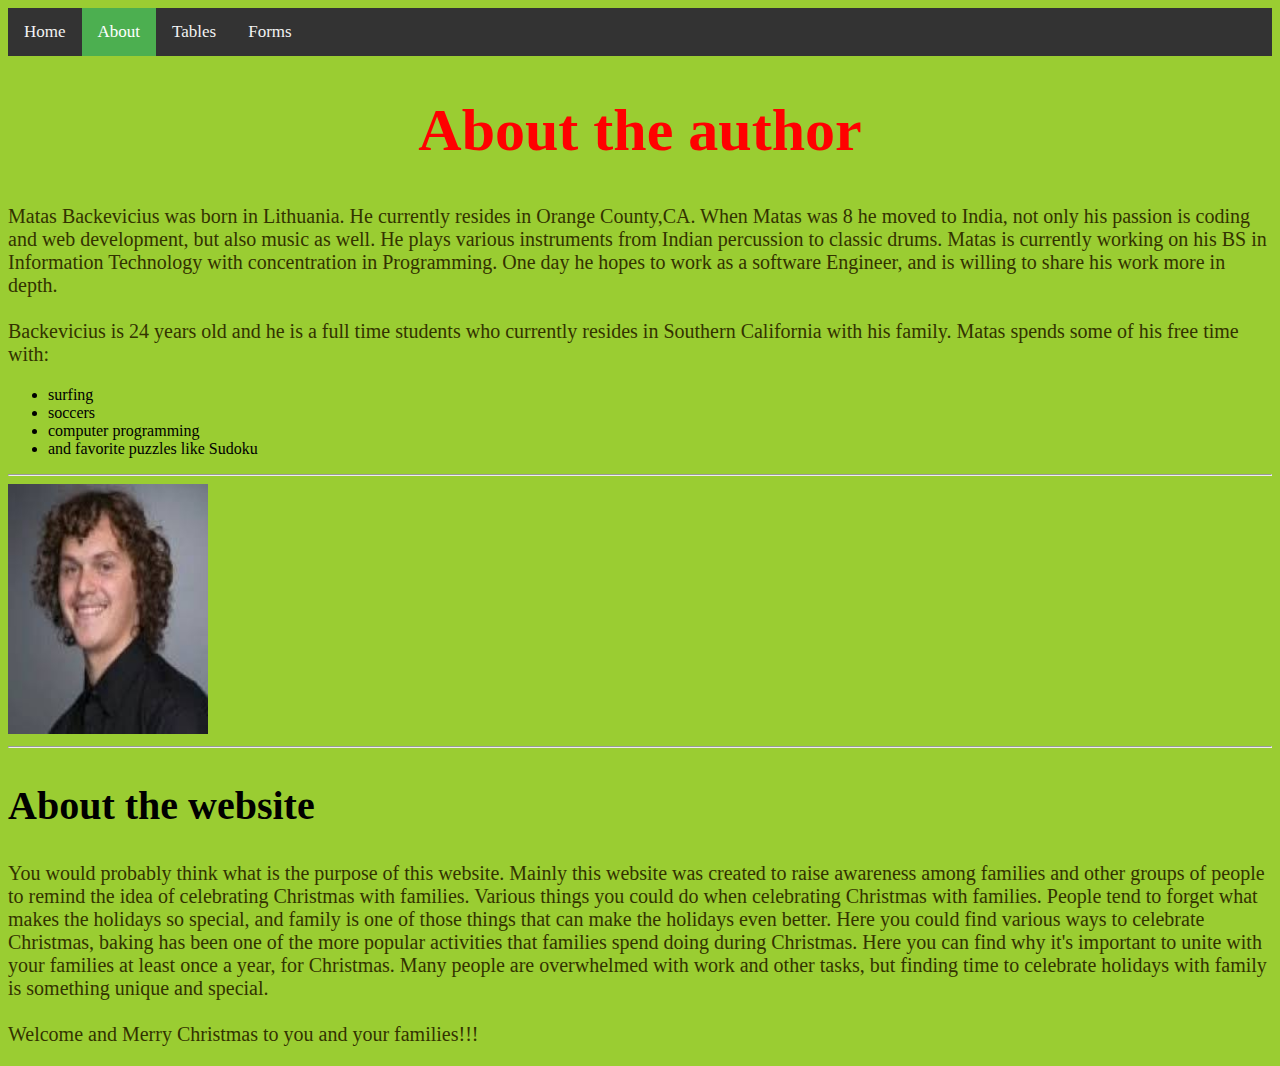
<file: about.html>
<!DOCTYPE html>
<html lang="en">
<head>
	<meta charset="UTF-8">
	<meta name="description" content="Spending Christmas with family and reminiscing altogether what life is like with family once again">
	<meta name="keywords" content="Events, Activities, Baking, storytelling, playing, music, photographs, singing, caring, sharing, exchanging, Christmas lights">
	<meta name="author" content="Matas Backevicius">
<title>biography and the website</title>
</head>
<body>

	<link rel="stylesheet" href="assets/css/BackeviciusMatasStylesheet.css" />
	



<div class="topnav">
	
	<a href="index.html">Home</a>
	<a class="active" href="#about.html">About</a>
	<a href="table.html">Tables</a>
	<a href="form.html">Forms</a>
	
</div>




	<h1 style="font-size:60px;"> About the author</h1>

		<p> Matas Backevicius was born in Lithuania. He currently resides in Orange County,CA. When Matas was 8 he moved to India, not only his passion is coding and web development, but also music as well. He plays various instruments from Indian percussion to classic drums. Matas is currently working on his BS in Information Technology with concentration in Programming. One day he hopes to work as a software Engineer, and is willing to share his work more in depth. <br><br> Backevicius is 24 years old and he is a full time students who currently resides in Southern California with his family. Matas spends some of his free time with: </p>

<ul>
			<li>surfing</li>

			<li>soccers</li>

			<li>computer programming</li>

			<li> and favorite puzzles like Sudoku</li>
		</ul>

		
		<hr>
	



		<img src="[data-uri]" alt="the image of the author" style="width:200px;height:250px;">







		<hr>

	<h2 style="font-size:40px;"> About the website</h2>

		<p> You would probably think what is the purpose of this website. Mainly this website was created to raise awareness among families and other groups of people to remind the idea of celebrating Christmas with families. Various things you could do when celebrating Christmas with families. People tend to forget what makes the holidays so special, and family is one of those things that can make the holidays even better. Here you could find various ways to celebrate Christmas, baking has been one of the more popular activities that families spend doing during Christmas. Here you can find why it's important to unite with your families at least once a year, for Christmas. Many people are overwhelmed with work and other tasks, but finding time to celebrate holidays with family is something unique and special. <br><br> Welcome and Merry Christmas to you and your families!!!</p>

		
		
		
</body>
</html>
</file>
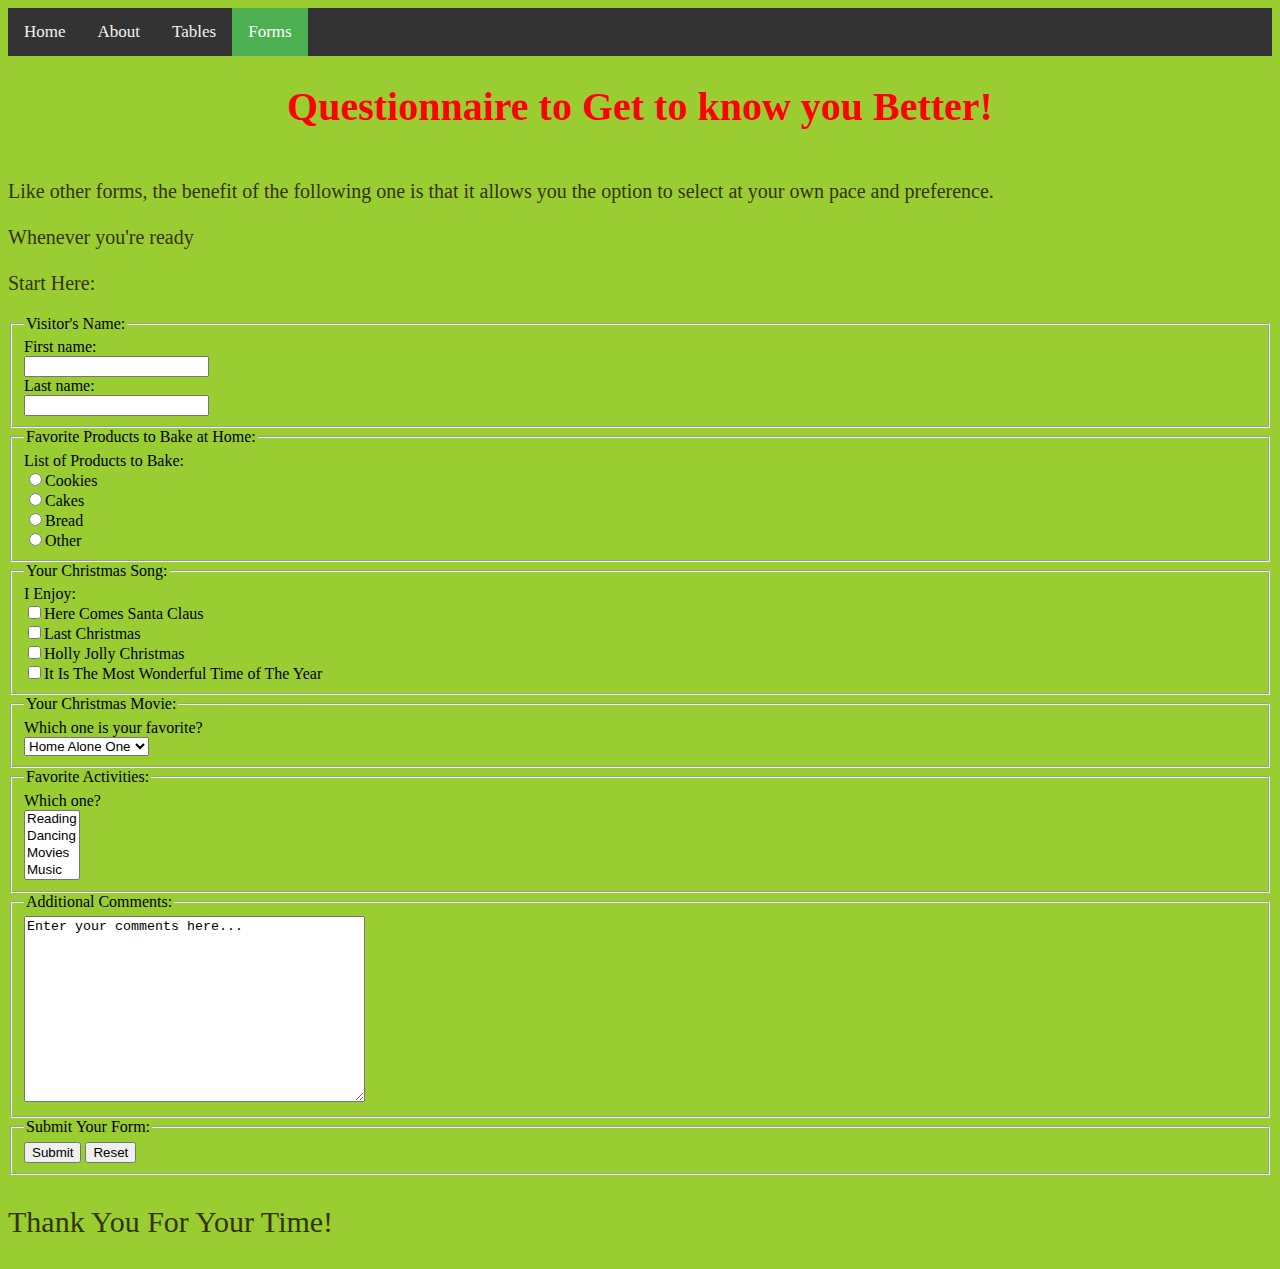
<file: form.html>
<!DOCTYPE html>
<html lang="en">
<head>
	<meta charset="UTF-8">
	<meta name="description" content="Spending Christmas with family and reminiscing altogether what life is like with family once again">
	<meta name="keywords" content="Events, Activities, Baking, storytelling, playing, music, photographs, singing, caring, sharing, exchanging, Christmas lights">
	<meta name="author" content="Matas Backevicius">
<title>Forms</title>
</head>
<body>

	<link rel="stylesheet" href="assets/css/BackeviciusMatasStylesheet.css" />
	



<div class="topnav">

	<a href="index.html">Home</a>
	<a href="about.html">About</a>
	<a href="table.html">Tables</a>
	<a class="active" href="#form.html">Forms</a>
	
	
	
</div>





<h1 style="font-size:40px;"> Questionnaire to Get to know you Better!</h1>




<p> <br> Like other forms, the benefit of the following one is that it allows you the option to select at your own pace and preference. <br> <br> Whenever you're ready <br> <br> Start Here:
</p>




<form method="post" action="http://ss1.ciwcertified.com/cgi-bin/process.pl">


<fieldset>

<legend>Visitor's Name:</legend>
First name:<br>
<input type="text" name="firstname"><br>
Last name:<br>
<input type="text" name="lastname"><br>

</fieldset>

<fieldset>

<legend>Favorite Products to Bake at Home:</legend>
List of Products to Bake:<br>
<input type="radio" name="type" value="cookies">Cookies<br>
<input type="radio" name="type" value="cakes">Cakes<br>
<input type="radio" name="type" value="bread">Bread<br>
<input type="radio" name="type" value="other">Other<br>

</fieldset>

<fieldset>

<legend>Your Christmas Song:</legend>
I Enjoy:<br>
<input type="checkbox" name="song" value="here comes santa claus">Here Comes Santa Claus<br>
<input type="checkbox" name="song" value="last christmas">Last Christmas<br>
<input type="checkbox" name="song" value="holly jolly christmas">Holly Jolly Christmas<br>
<input type="checkbox" name="song" value="it is the most wonderful time of the year">It Is The Most Wonderful Time of The Year<br>

</fieldset>

<fieldset>

<legend>Your Christmas Movie:</legend>
Which one is your favorite?<br>
<select name="season">
   <option value="home alone one">Home Alone One</option>
   <option value="home alone two">Home Alone Two</option>
   <option value="christmas carol">Christmas Carol</option>
   <option value="polar express">Polar Express</option>
</select>

</fieldset>

<fieldset>

<legend>Favorite Activities:</legend>
Which one?<br>
<select name="activities" multiple>
   <option value="reading">Reading</option>
   <option value="dancing">Dancing</option>
   <option value="movies">Movies</option>
   <option value="music">Music</option>
</select>

</fieldset>


<fieldset>

<legend>Additional Comments:</legend>
<textarea name="comments" rows="12" cols="40">
Enter your comments here...
</textarea>

</fieldset>

<fieldset>

<legend>Submit Your Form:</legend>
<input type="submit" value="Submit">
<input type="reset" value="Reset">

</fieldset>

</form>






<p style="font-size:30px;">Thank You For Your Time!
</p>







	
	
</body>
</html>
</file>
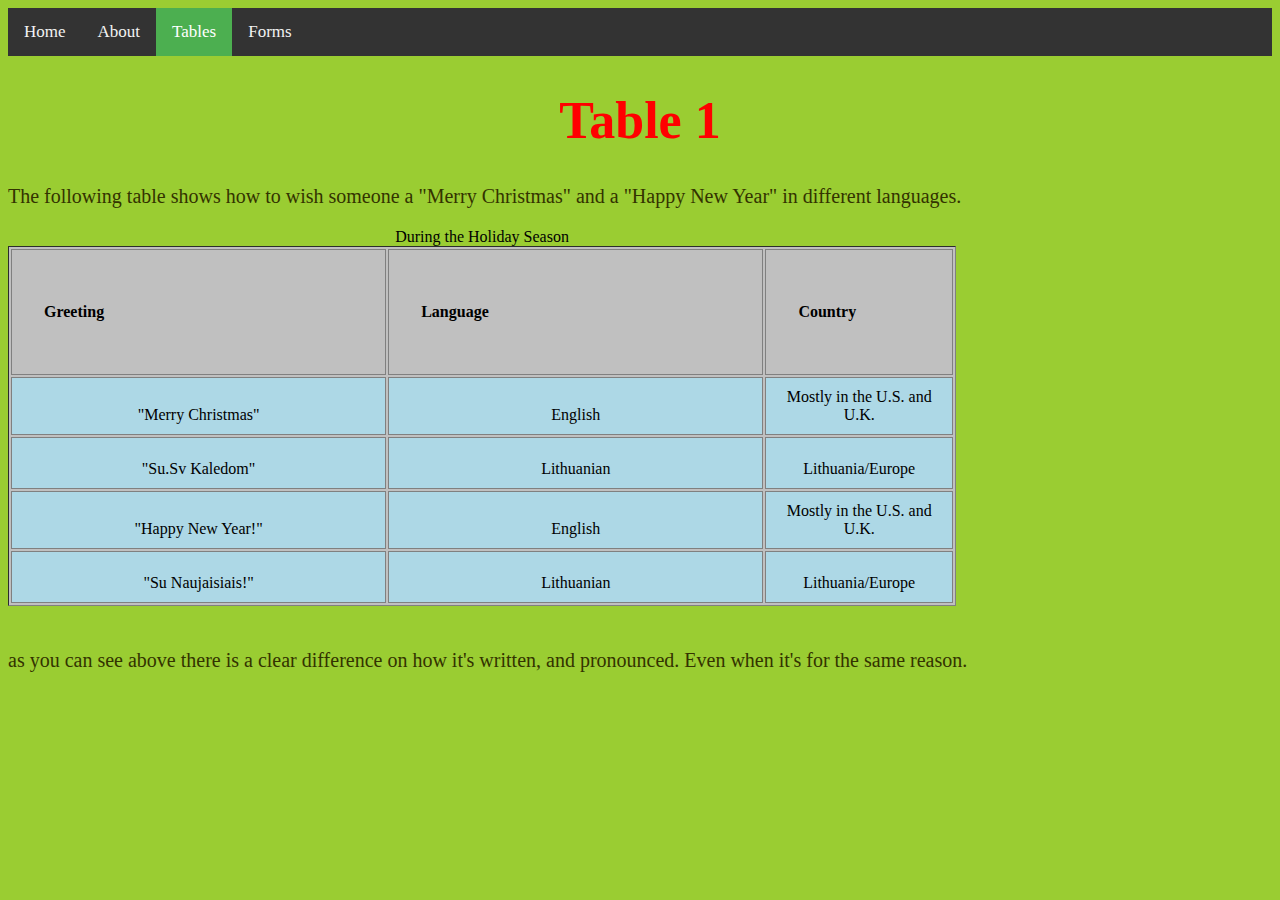
<file: table.html>
<!DOCTYPE html>
<html lang="en">
<head>
	<meta charset="UTF-8">
	<meta name="description" content="Spending Christmas with family and reminiscing altogether what life is like with family once again">
	<meta name="keywords" content="Events, Activities, Baking, storytelling, playing, music, photographs, singing, caring, sharing, exchanging, Christmas lights">
	<meta name="author" content="Matas Backevicius">
<title>Tables</title>
</head>
<body>

	<link rel="stylesheet" href="assets/css/BackeviciusMatasStylesheet.css" />
	



<div class="topnav">

	<a href="index.html">Home</a>
	<a href="about.html">About</a>
	<a class="active" href="#table.html">Tables</a>
	<a href="form.html">Forms</a>
</div>





<h1 style="font-size:52px;"> Table 1</h1>




		<p> The following table shows how to wish someone a "Merry Christmas" and a "Happy New Year" in different languages.
 </p>




<table style="width:75%">

	<caption>During the Holiday Season</caption>

	<tr>
		<th>Greeting</th>
		<th>Language</th>
		<th>Country</th>
	</tr>


	<tr>
		<td>"Merry Christmas"</td>
		<td>English</td>
		<td>Mostly in the U.S. and U.K.</td>
	</tr>


	<tr>
		<td>"Su.Sv Kaledom"</td>
		<td>Lithuanian</td>
		<td>Lithuania/Europe</td>
	</tr>


	<tr>
		<td>"Happy New Year!"</td>
		<td>English</td>
		<td>Mostly in the U.S. and U.K.</td>
	</tr>


	<tr>
		<td>"Su Naujaisiais!"</td>
		<td>Lithuanian</td>
		<td>Lithuania/Europe</td>
	
	</tr>


</table>


<p> <br> as you can see above there is a clear difference on how it's written, and pronounced. Even when it's for the same reason.
</p>







		

		
		
	
</body>
</html>
</file>
<file: assets/css/BackeviciusMatasStylesheet.css>
body {
background-color: YellowGreen;
}

h1 {
color: Red;
text-align: center;
}


p {
	font-family: "Papyrus", Fantasy;
	font-size: 20px;
}
	


p {
	color: #333300;
	text-align: left;
}







span.boldtext {

	font-weight: bold;

}


span.italictext {

	font-style: italic;

}







.topnav {
	background-color: #333;
	overflow: hidden;
}




.topnav a {
	float: left;
	color: #f2f2f2;
	text-align: center;
	padding: 14px 16px;
	text-decoration: none;
	font-size: 17px;
}




.topnav a:hover {
	background-color: #ddd;
	color: black;
}




.topnav a.active {
	background-color: #4CAF50;
	color: white;
}








table, th, td {
	border: 1px solid grey;
	width: 40%;
	
}

th {
	height: 60px;
}

td {
	height: 30px;
}

table {
	background-color: Silver;
}
td {
	background-color: lightblue;
}





table { 
	border-style: inset;
}


th {
	border-style: solid;
}

td {
	border-style: groove;
}

td {
	padding: 10px;
}

th {
	padding: 32px;
}

th {
	text-align: left;
}

td {
	text-align: center;
}

th {
	vertical-align: middle;
}

td {
	vertical-align: bottom;
}
</file>
